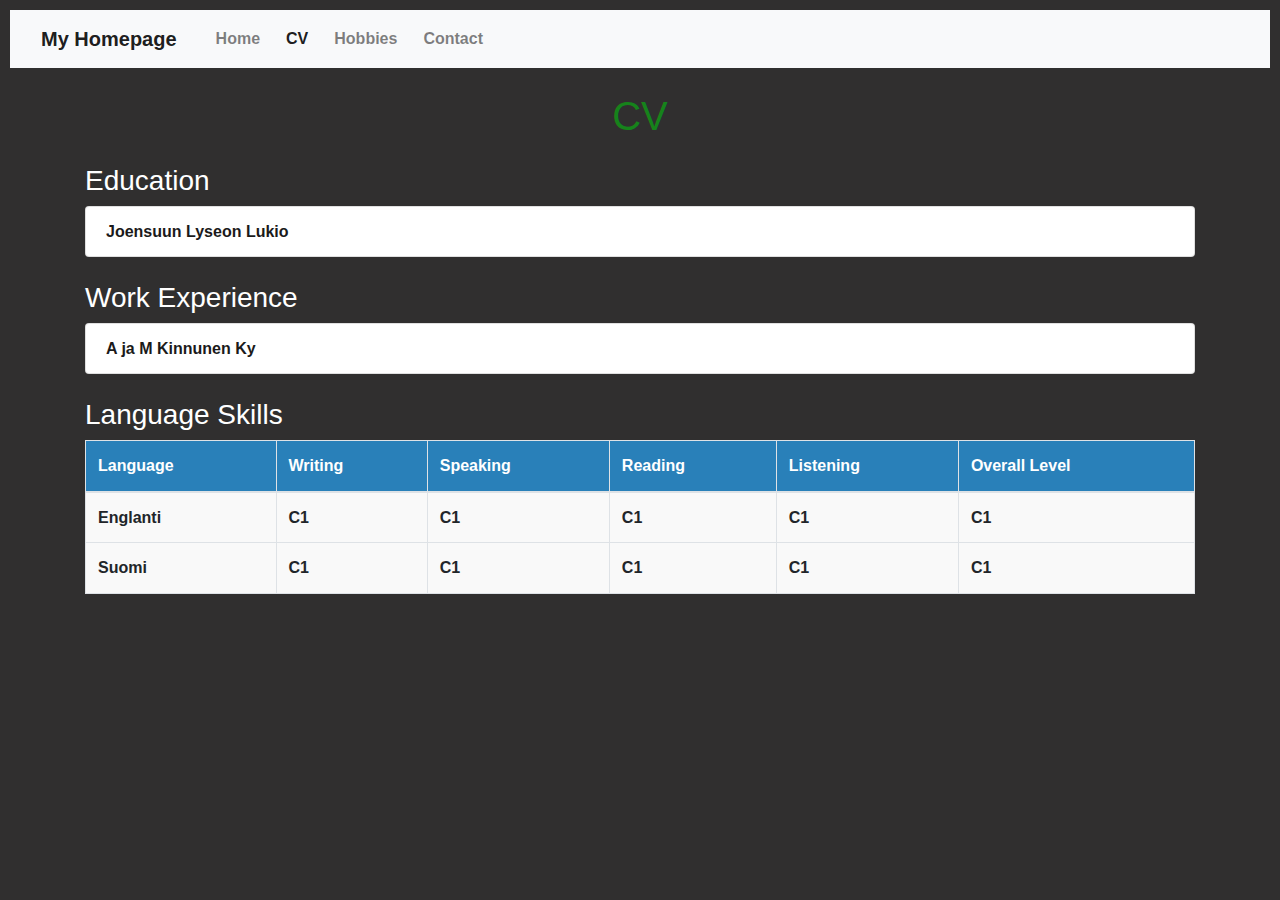
<file: cv.html>
<!DOCTYPE html>
<html>
<head>
    <title>CV</title>
    <link rel="stylesheet" href="https://maxcdn.bootstrapcdn.com/bootstrap/4.5.2/css/bootstrap.min.css">
    <link rel="stylesheet" href="https://bootswatch.com/4/flatly/bootstrap.min.css">
    <link rel="stylesheet" href="style.css"> 
</head>
<body>
    <nav class="navbar navbar-expand-lg navbar-light bg-light">
        <a class="navbar-brand">My Homepage</a>
        <button class="navbar-toggler" type="button" data-toggle="collapse" data-target="#navbarNav" aria-controls="navbarNav" aria-expanded="false" aria-label="Toggle navigation">
            <span class="navbar-toggler-icon"></span>
        </button>
        <div class="collapse navbar-collapse" id="navbarNav">
            <ul class="navbar-nav mr-auto"> 
                <li class="nav-item">
                    <a class="nav-link" href="index.html">Home</a>
                </li>
                <li class="nav-item">
                    <a class="nav-link active" href="cv.html">CV</a>
                </li>
                <li class="nav-item">
                    <a class="nav-link" href="hobbies.html">Hobbies</a>
                </li>
                <li class="nav-item">
                    <a class="nav-link" href="contact.html">Contact</a>
                </li>
            </ul>
        </div>
    </nav>

    <section class="container mt-4">
        <h1 class="text-center">CV</h1>

        <h3 class="mt-4">Education</h3>
        <ul class="list-group">
            <li class="list-group-item">
                <a href="https://www.joensuu.fi/lyseonlukio" target="_blank">Joensuun Lyseon Lukio</a>
            </li>
        </ul>

        <h3 class="mt-4">Work Experience</h3>
        <ul class="list-group">
            <li class="list-group-item">
                <a href="https://www.facebook.com/rautakauppakinnunen/?locale=fi_FI" target="_blank">A ja M Kinnunen Ky</a> - Hyllyttäjä ja Kassamyyjä
            </li>
        </ul>

        <h3 class="mt-4">Language Skills</h3>
        <table class="table table-bordered">
            <thead>
                <tr>
                    <th>Language</th>
                    <th>Writing</th>
                    <th>Speaking</th>
                    <th>Reading</th>
                    <th>Listening</th>
                    <th>Overall Level</th>
                </tr>
            </thead>
            <tbody>
                <tr>
                    <td>Englanti</td>
                    <td>C1</td>
                    <td>C1</td>
                    <td>C1</td>
                    <td>C1</td>
                    <td>C1</td>
                </tr>
                <tr>
                    <td>Suomi</td>
                    <td>C1</td>
                    <td>C1</td>
                    <td>C1</td>
                    <td>C1</td>
                    <td>C1</td>
                </tr>
            </tbody>
        </table>
    </section>

    <script src="https://code.jquery.com/jquery-3.5.1.slim.min.js"></script>
    <script src="https://cdn.jsdelivr.net/npm/@popperjs/core@2.9.1/dist/umd/popper.min.js"></script>
    <script src="https://maxcdn.bootstrapcdn.com/bootstrap/4.5.2/js/bootstrap.min.js"></script>
</body>
</html>
</file>
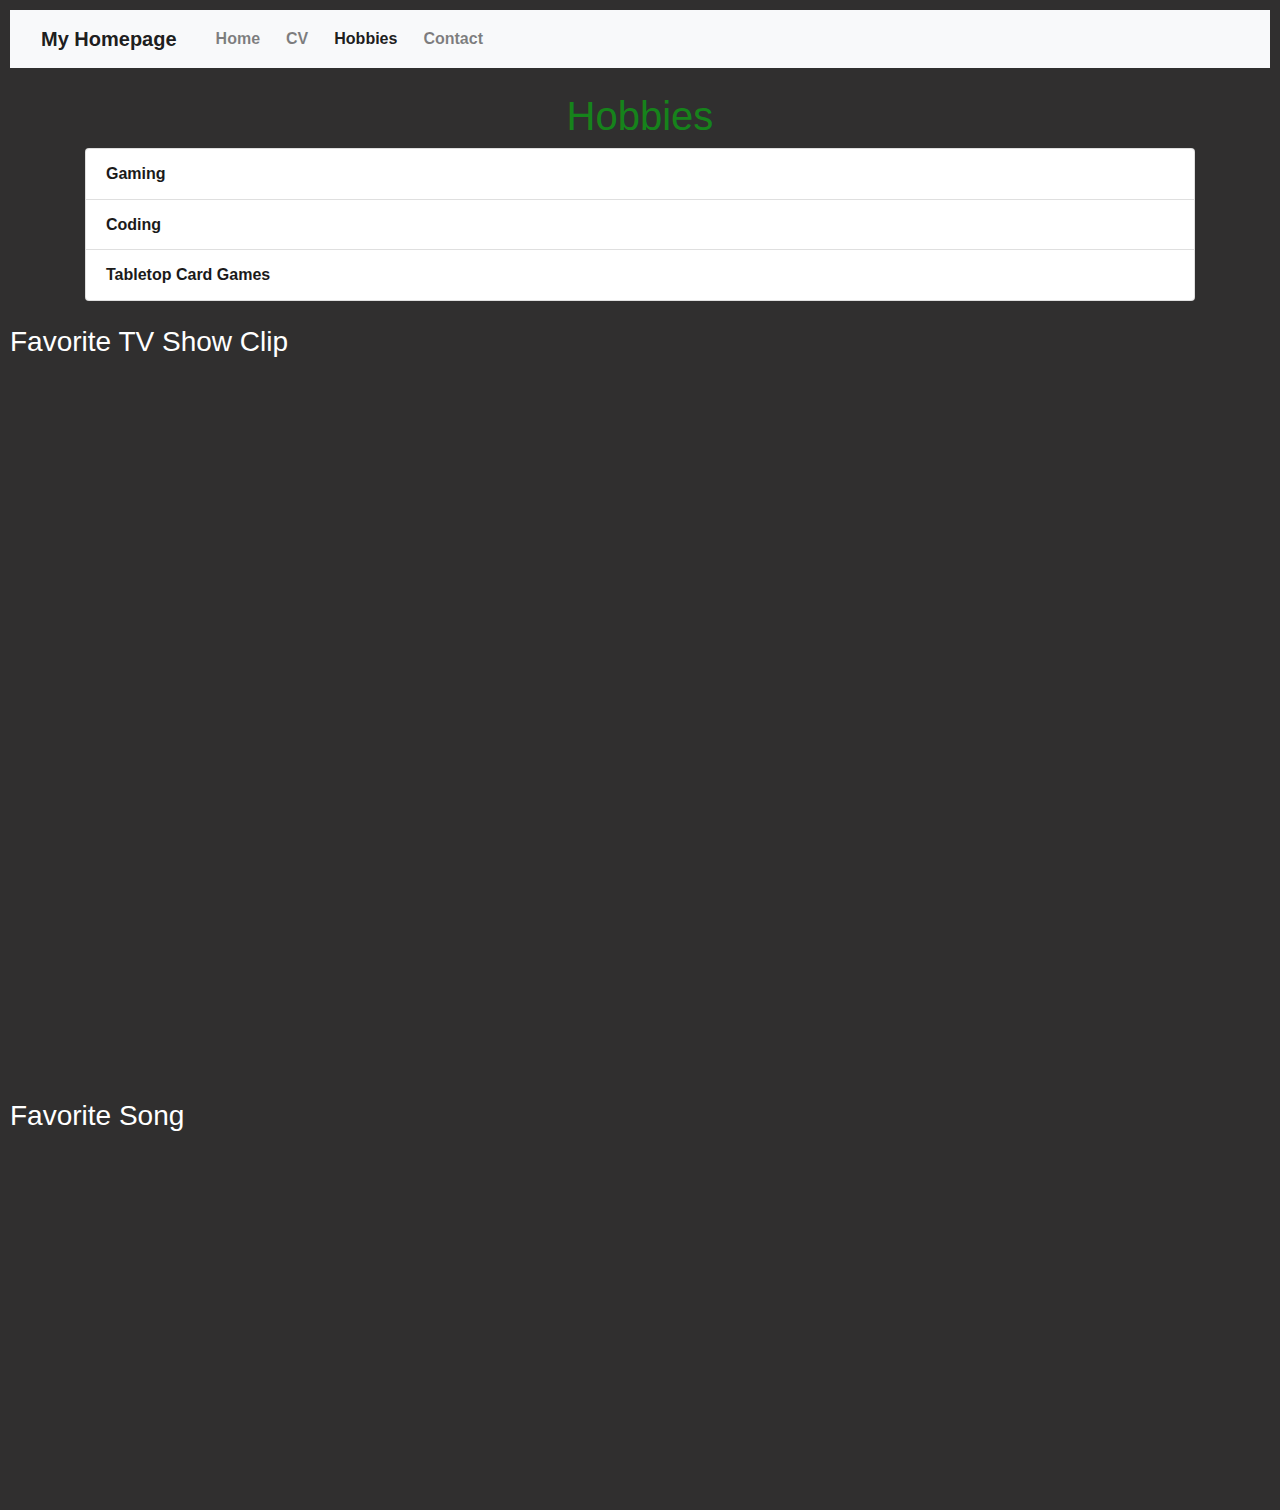
<file: hobbies.html>
<!DOCTYPE html>
<html>
<head>
    <title>Hobbies</title>
    <link rel="stylesheet" href="https://maxcdn.bootstrapcdn.com/bootstrap/4.5.2/css/bootstrap.min.css">
    <link rel="stylesheet" href="https://bootswatch.com/4/flatly/bootstrap.min.css">
    <link rel="stylesheet" href="style.css"> 
</head>
<body>
    <nav class="navbar navbar-expand-lg navbar-light bg-light">
        <a class="navbar-brand">My Homepage</a>
        <button class="navbar-toggler" type="button" data-toggle="collapse" data-target="#navbarNav" aria-controls="navbarNav" aria-expanded="false" aria-label="Toggle navigation">
            <span class="navbar-toggler-icon"></span>
        </button>
        <div class="collapse navbar-collapse" id="navbarNav">
            <ul class="navbar-nav mr-auto"> 
                <li class="nav-item">
                    <a class="nav-link" href="index.html">Home</a>
                </li>
                <li class="nav-item">
                    <a class="nav-link" href="cv.html">CV</a>
                </li>
                <li class="nav-item">
                    <a class="nav-link active" href="hobbies.html">Hobbies</a>
                </li>
                <li class="nav-item">
                    <a class="nav-link" href="contact.html">Contact</a>
                </li>
            </ul>
        </div>
    </nav>

    <section class="container mt-4">
        <h1 class="text-center">Hobbies</h1>
        <ul class="list-group">
            <li class="list-group-item hobby-item">Gaming</li>
            <li class="list-group-item hobby-item">Coding</li>
            <li class="list-group-item hobby-item">Tabletop Card Games</li>
        </ul>
    </section>

        <h3 class="mt-4">Favorite TV Show Clip</h3>
        <div class="embed-responsive embed-responsive-16by9">
            <iframe class="embed-responsive-item" src="https://www.youtube.com/embed/31Voz1H40zI?si=nCqYMDkijUHOxP7P" 
                    title="YouTube video player" allow="accelerometer; autoplay; clipboard-write; encrypted-media; gyroscope; picture-in-picture; web-share" allowfullscreen>
            </iframe>
        </div>
        
        <h3 class="mt-4">Favorite Song</h3>
        <iframe class="spotify-embed" style="border-radius:12px" src="https://open.spotify.com/embed/track/3z8h0TU7ReDPLIbEnYhWZb?utm_source=generator" 
                width="100%" height="352" frameborder="0" allowfullscreen="" allow="autoplay; clipboard-write; encrypted-media; fullscreen; picture-in-picture" loading="lazy">
        </iframe>
    </section>
    <script src="https://code.jquery.com/jquery-3.5.1.slim.min.js"></script>
    <script src="https://cdn.jsdelivr.net/npm/@popperjs/core@2.9.1/dist/umd/popper.min.js"></script>
    <script src="https://maxcdn.bootstrapcdn.com/bootstrap/4.5.2/js/bootstrap.min.js"></script>
</body>
</html>
</file>
<file: style.css>
nav a {
    color: #fff;
    text-decoration: none;
    padding: 10px;
    margin: 0 5px;
}

a{color: white;
}

body{
    font-family: Arial, sans-serif;
    background-color:rgb(48, 47, 47);
    color: rgb(255, 255, 255);
    margin: 10px;
    padding: 0;
    font-weight: 700;
    line-height: 1.6;
}



.profile-pic {
    width: 150px;
    border-radius: 50%;
    margin-top: 10px;
    border: 3px solid #fff;
    margin-bottom: 20px;
}

.hobby-item {
    color: #1b1a1a; 
}

.list-group-item a {
    color: #1b1a1a; 
}

.table th {
    font-family: Arial, Helvetica, sans-serif;
    background-color: #2980b9;
    color: white; 
}

.table td {
    background-color: #f9f9f9; 
}

h1 {
    color: #16831b; 
}
</file>
